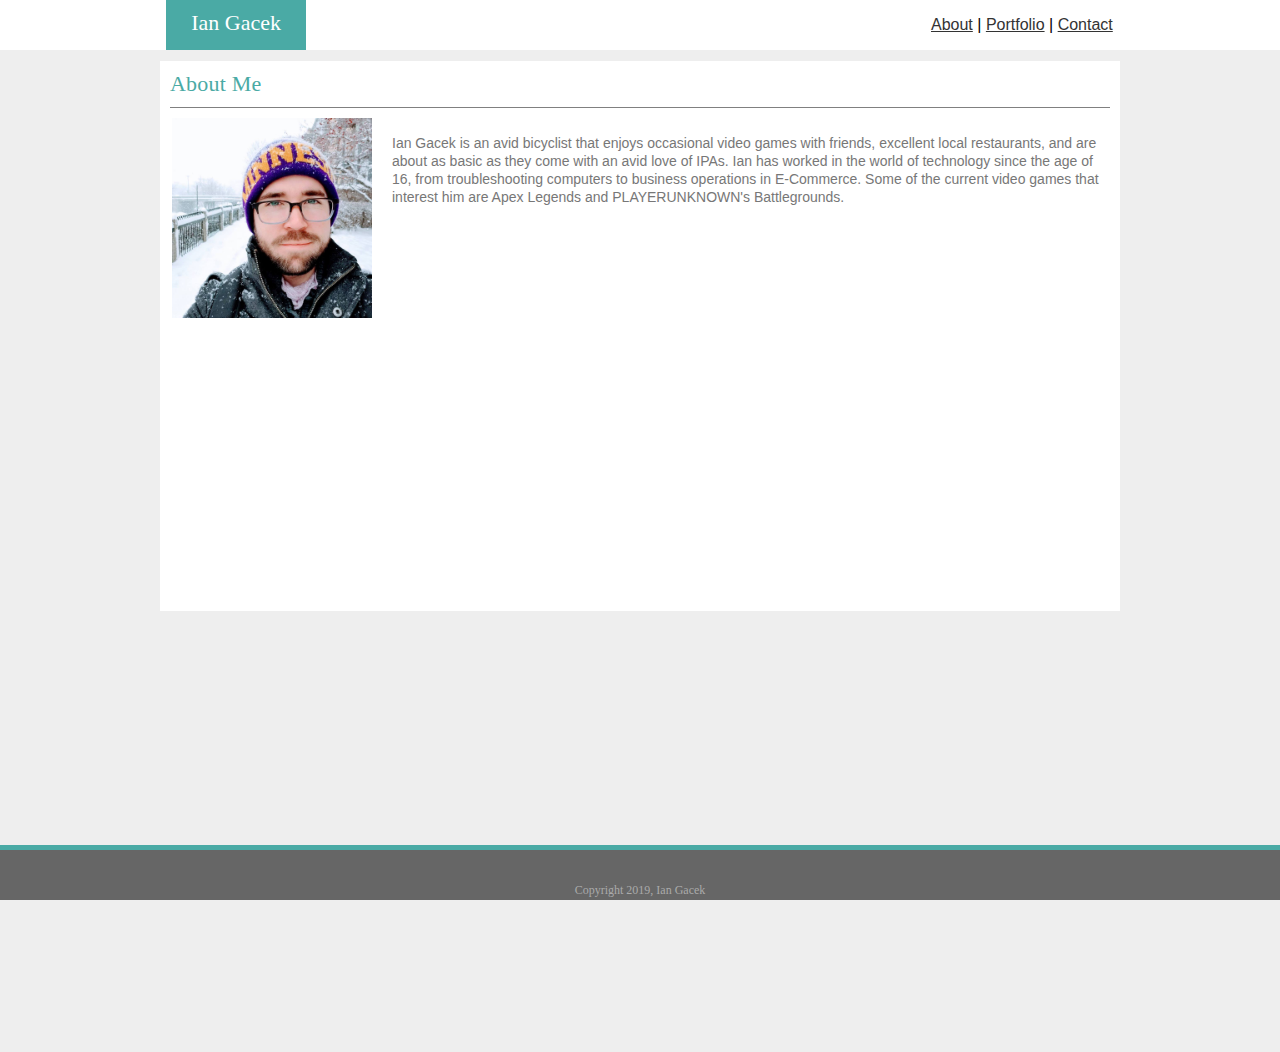
<file: index.html>
<!DOCTYPE html>
<html>

<head>
    <title>
        Index | Ian Gacek
    </title>
    <link rel="stylesheet" type="text/css" href="assets/css/reset.css">
    <link rel="stylesheet" type="text/css" href="assets/css/style.css">
</head>

<body>
    <header>
        <div class="page-title">Ian Gacek</div>
        <section class="navigation">
            <a href="index.html">About</a>
            <span>|</span>
            <a href="portfolio.html">Portfolio</a>
            <span>|</span>
            <a href="contact.html">Contact</a>
        </section>
    </header>

    <section>
        <div class="main-content">
            <h1>About Me</h1>
            <div class="content-wrapper">
                <img class="picture" src="assets/images/profilepicture.jpg" />
                <br>
                <p class="paragraph">Ian Gacek is an avid bicyclist that enjoys occasional video games with friends,
                    excellent local restaurants, and are about as basic as they come with an avid love of IPAs. Ian has
                    worked in the world of technology since the age of 16, from troubleshooting computers to business
                    operations in E-Commerce. Some of the current video games that interest him are Apex Legends and
                    PLAYERUNKNOWN's Battlegrounds.</p>
            </div>
        </div>
    </section>
    <footer>
        Copyright 2019, Ian Gacek
    </footer>
</body>

</html>
</file>
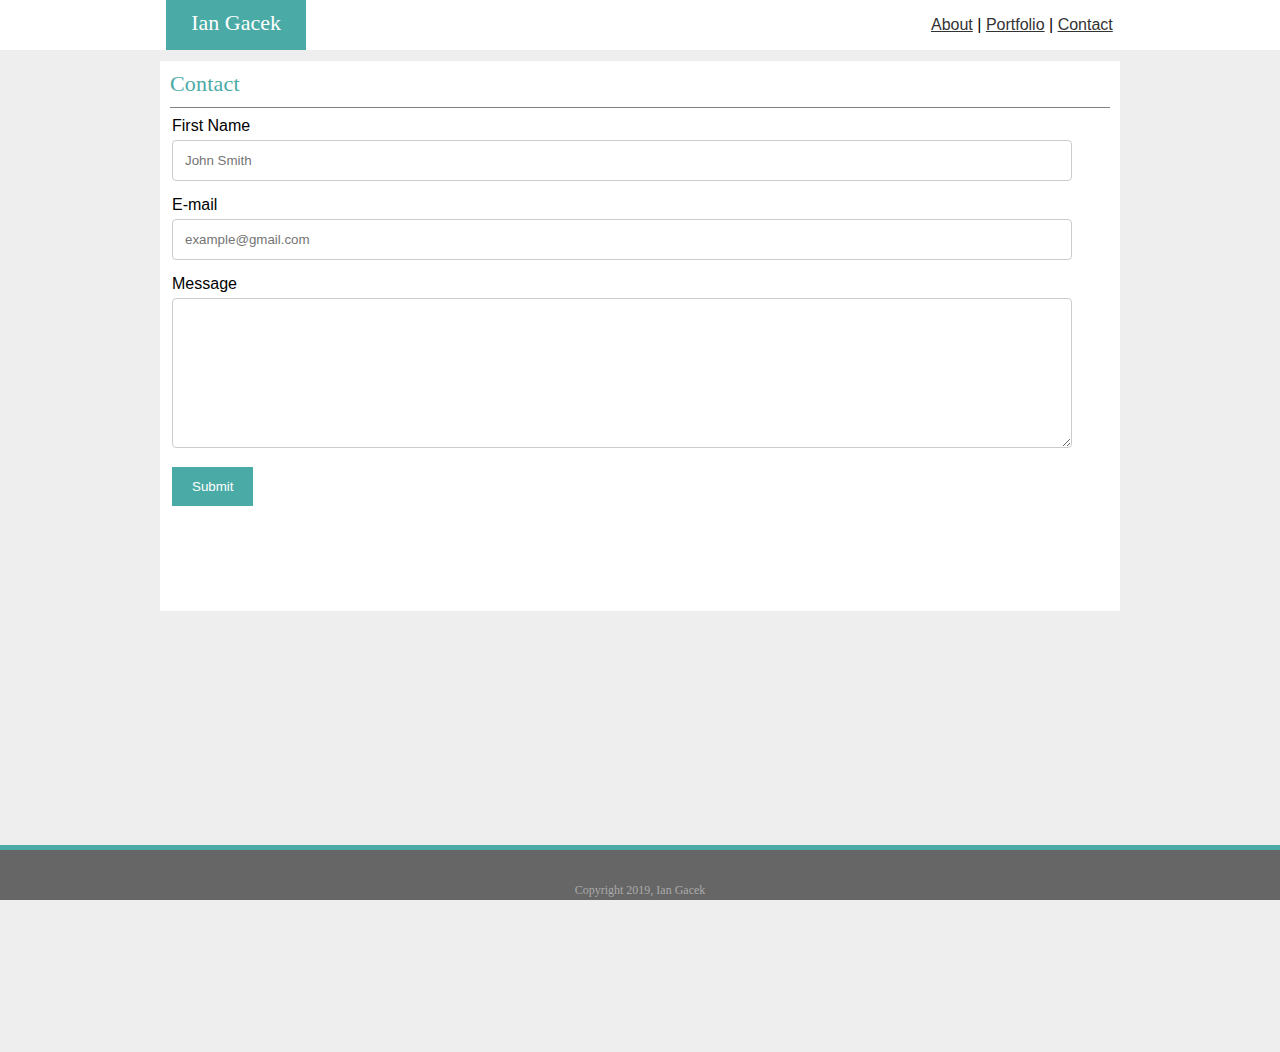
<file: contact.html>
<!DOCTYPE html>
<html>

<head>
    <title>
        Contact | Ian Gacek
    </title>
    <link rel="stylesheet" type="text/css" href="assets/css/reset.css">
    <link rel="stylesheet" type="text/css" href="assets/css/style.css">
</head>

<body>
    <header>
        <div class="page-title">Ian Gacek</div>
        <section class="navigation">
            <a href="index.html">About</a>
            <span>|</span>
            <a href="portfolio.html">Portfolio</a>
            <span>|</span>
            <a href="contact.html">Contact</a>
        </section>
    </header>

    <section>
        <div class="main-content">
            <h1>Contact</h1>
            <label for="firstname" class="form-text">First Name</label>
            <br>
            <input type="text" placeholder="John Smith" style="width:900px">
            <br>
            <label for="lastname" class="form-text">E-mail</label>
            <br>
            <input type="text" placeholder="example@gmail.com" style="width:900px">
            <br>
            <label for="subject" class="form-text">Message</label>
            <br>
            <textarea id="subject" style="height:150px; width:900px"></textarea>
            <br>
            <input type="submit" value="Submit">
            </form>
        </div>
    </section>
    <footer>
        Copyright 2019, Ian Gacek
    </footer>
</body>

</html>
</file>
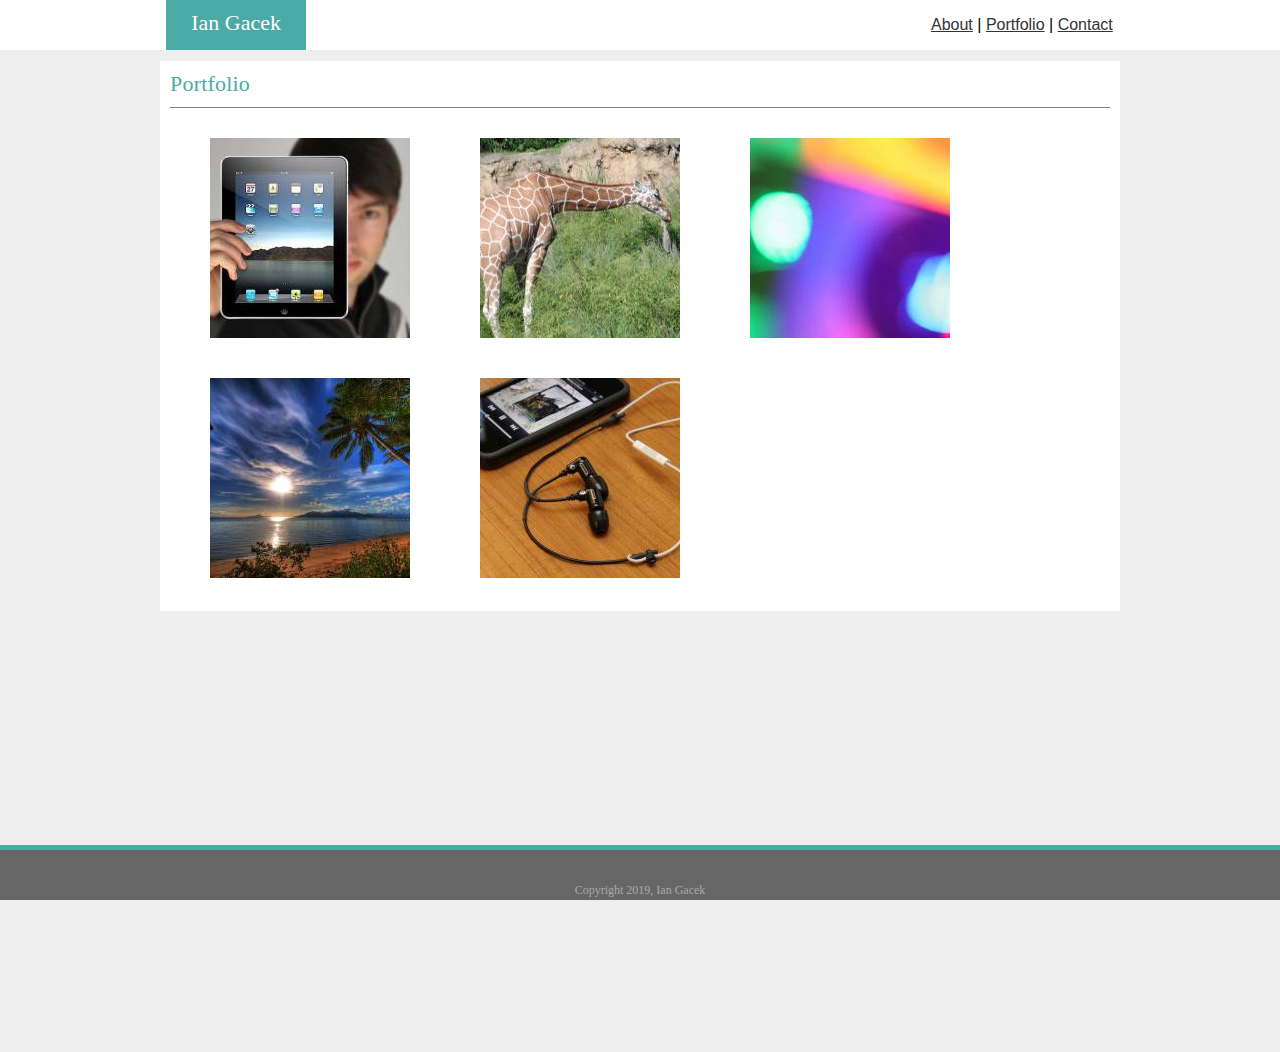
<file: portfolio.html>
<!DOCTYPE html>
<html>

<head>
    <title>
        Portfolio | Ian Gacek
    </title>
    <link rel="stylesheet" type="text/css" href="assets/css/reset.css">
    <link rel="stylesheet" type="text/css" href="assets/css/style.css">
</head>

<body>
    <header>
        <div class="page-title">Ian Gacek</div>
        <section class="navigation">
            <a href="index.html">About</a>
            <span>|</span>
            <a href="portfolio.html">Portfolio</a>
            <span>|</span>
            <a href="contact.html">Contact</a>
        </section>
    </header>

    <section>
        <div class="main-content">
            <h1>Portfolio</h1>
            <div class="content-wrapper">
                <div class="project">
                    <img class="thumbnail" src="assets/images/pic1.jpg" alt="Picture 1" />
                    <img class="thumbnail" src="assets/images/pic2.jpg" alt="Picture 2" />
                    <img class="thumbnail" src="assets/images/pic3.jpg" alt="Picture 3" />
                    <img class="thumbnail" src="assets/images/pic4.jpg" alt="Picture 4" />
                    <img class="thumbnail" src="assets/images/pic5.jpg" alt="Picture 5" />
                </div>
            </div>
        </div>
    </section>
    <footer>
        Copyright 2019, Ian Gacek
    </footer>
</body>

</html>
</file>
<file: assets/css/style.css>
header {
    background-color: #fff;
    margin: 0;
    padding: 0;
    text-align: center;
    height: 50px;
}

.page-title {
    padding: 0px 25px;
    line-height: 46px;
    background-color: #4aaaa5;
    color: #fff;
    display: inline-block;
    margin-right: 620px;
    height: 100%;
    font-size: 22px;
    font-family: Georgia, 'Times New Roman', Times, serif;
}

.navigation {
    display: inline-block;
    height: 20px;
    font-family: Arial, Helvetica, sans-serif;
    background-color: white;
}

.content-wrapper {
    margin: 0 auto;
}

.picture {
    float: left;
    margin: auto;
    padding-right: 20px;
    width: 200px;
    height: 200px;
    margin-left: 12px
}

.thumbnail {
    width: 200px;
    height: 200px;
    margin-left: 30px;
    float: left;
    padding: 20px;
}

section {
    background-color: #eee;
    height: 1000px;
    padding: 1px;
}

h1 {
    font-family: 'Georgia', Times, 'Times New Roman', serif;
    color: #4aaaa5;
    padding: 12px 0px;
    letter-spacing: 0.2px;
    border-bottom: 1px solid grey;
    margin: 10px;
    font-size: 22px;
}

.main-content {
    background-color: white;
    width: 960px;
    height: 550px;
    margin: 0 auto;
}

.paragraph {
    color: #777;
    font-family: Arial, Helvetica, sans-serif;
    font-size: 14px;
    padding-left: 20px;
    padding-right: 20px;
    line-height: 18px;
}

footer {
    background-color: #666;
    border-top: 5px solid #4aaaa5;
    position: absolute;
    bottom: 0;
    height: 50px;
    width: 100%;
    text-align: center;
    color: #aaa;
    line-height: 80px;
    font-size: 12px;
}

/* This is for the contact form. */

input[type=text], select, textarea {
    width: 100%;
    padding: 12px;
    border: 1px solid #ccc;
    border-radius: 4px;
    box-sizing: border-box;
    margin-top: 6px;
    margin-bottom: 16px;
    margin-left: 12px;
    resize: vertical;
}

input[type=submit] {
    background-color: #4aaaa5;
    color: white;
    padding: 12px 20px;
    border: none;
    cursor: pointer;
    margin-left: 12px
}

.form-text {
    padding-left: 12px;
    font-family: Arial, Helvetica, sans-serif;
}

a, a:visited, a:hover {
    color: #333;
}
</file>
